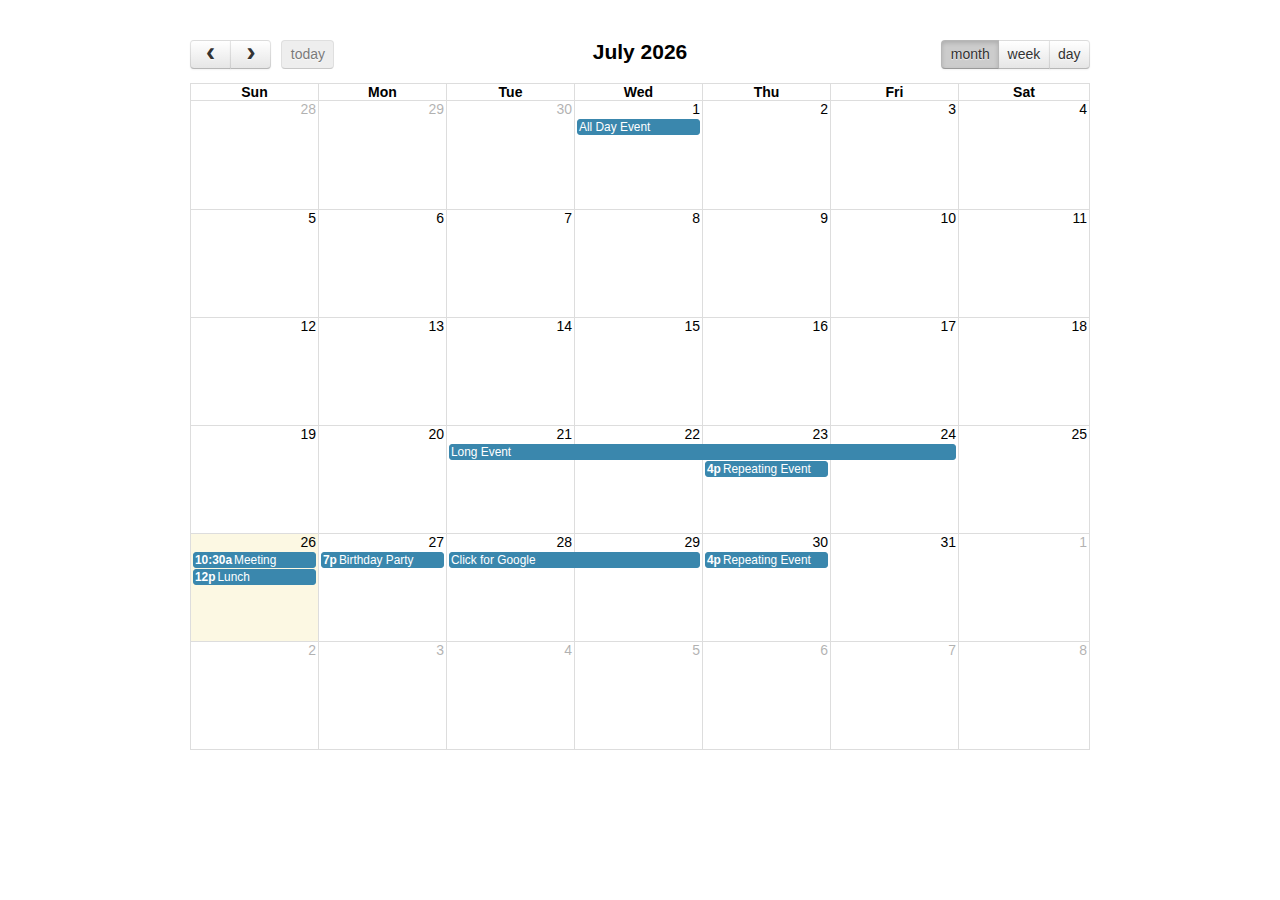
<file: lib/fullcalendar-1.6.1/demos/agenda-views.html>
<!DOCTYPE html>
<html>
<head>
<link href='../fullcalendar/fullcalendar.css' rel='stylesheet' />
<link href='../fullcalendar/fullcalendar.print.css' rel='stylesheet' media='print' />
<script src='../jquery/jquery-1.9.1.min.js'></script>
<script src='../jquery/jquery-ui-1.10.2.custom.min.js'></script>
<script src='../fullcalendar/fullcalendar.min.js'></script>
<script>

	$(document).ready(function() {
	
		var date = new Date();
		var d = date.getDate();
		var m = date.getMonth();
		var y = date.getFullYear();
		
		$('#calendar').fullCalendar({
			header: {
				left: 'prev,next today',
				center: 'title',
				right: 'month,agendaWeek,agendaDay'
			},
			editable: true,
			events: [
				{
					title: 'All Day Event',
					start: new Date(y, m, 1)
				},
				{
					title: 'Long Event',
					start: new Date(y, m, d-5),
					end: new Date(y, m, d-2)
				},
				{
					id: 999,
					title: 'Repeating Event',
					start: new Date(y, m, d-3, 16, 0),
					allDay: false
				},
				{
					id: 999,
					title: 'Repeating Event',
					start: new Date(y, m, d+4, 16, 0),
					allDay: false
				},
				{
					title: 'Meeting',
					start: new Date(y, m, d, 10, 30),
					allDay: false
				},
				{
					title: 'Lunch',
					start: new Date(y, m, d, 12, 0),
					end: new Date(y, m, d, 14, 0),
					allDay: false
				},
				{
					title: 'Birthday Party',
					start: new Date(y, m, d+1, 19, 0),
					end: new Date(y, m, d+1, 22, 30),
					allDay: false
				},
				{
					title: 'Click for Google',
					start: new Date(y, m, 28),
					end: new Date(y, m, 29),
					url: 'http://google.com/'
				}
			]
		});
		
	});

</script>
<style>

	body {
		margin-top: 40px;
		text-align: center;
		font-size: 14px;
		font-family: "Lucida Grande",Helvetica,Arial,Verdana,sans-serif;
		}

	#calendar {
		width: 900px;
		margin: 0 auto;
		}

</style>
</head>
<body>
<div id='calendar'></div>
</body>
</html>
</file>
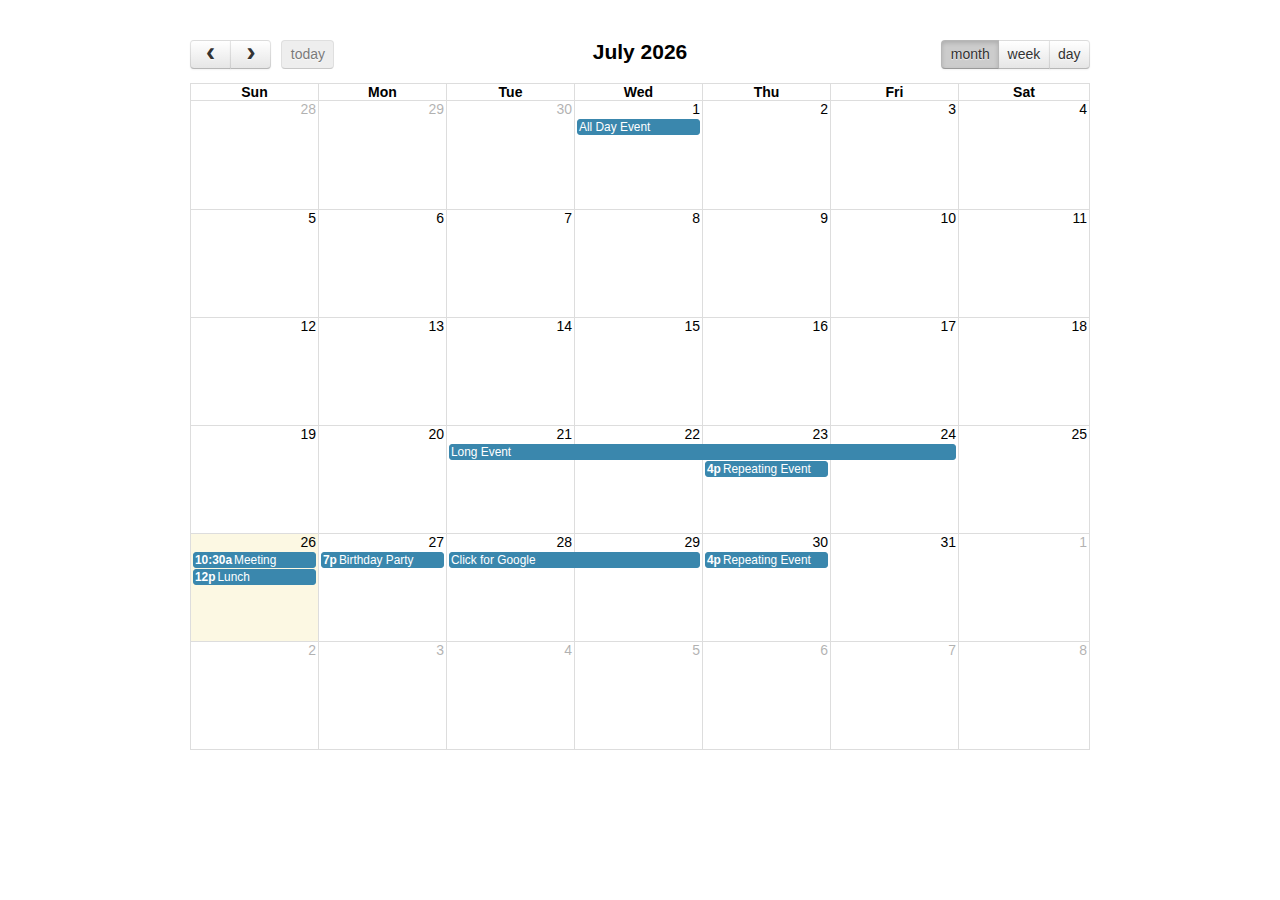
<file: lib/fullcalendar-1.6.1/demos/basic-views.html>
<!DOCTYPE html>
<html>
<head>
<link href='../fullcalendar/fullcalendar.css' rel='stylesheet' />
<link href='../fullcalendar/fullcalendar.print.css' rel='stylesheet' media='print' />
<script src='../jquery/jquery-1.9.1.min.js'></script>
<script src='../jquery/jquery-ui-1.10.2.custom.min.js'></script>
<script src='../fullcalendar/fullcalendar.min.js'></script>
<script>

	$(document).ready(function() {
	
		var date = new Date();
		var d = date.getDate();
		var m = date.getMonth();
		var y = date.getFullYear();
		
		$('#calendar').fullCalendar({
			header: {
				left: 'prev,next today',
				center: 'title',
				right: 'month,basicWeek,basicDay'
			},
			editable: true,
			events: [
				{
					title: 'All Day Event',
					start: new Date(y, m, 1)
				},
				{
					title: 'Long Event',
					start: new Date(y, m, d-5),
					end: new Date(y, m, d-2)
				},
				{
					id: 999,
					title: 'Repeating Event',
					start: new Date(y, m, d-3, 16, 0),
					allDay: false
				},
				{
					id: 999,
					title: 'Repeating Event',
					start: new Date(y, m, d+4, 16, 0),
					allDay: false
				},
				{
					title: 'Meeting',
					start: new Date(y, m, d, 10, 30),
					allDay: false
				},
				{
					title: 'Lunch',
					start: new Date(y, m, d, 12, 0),
					end: new Date(y, m, d, 14, 0),
					allDay: false
				},
				{
					title: 'Birthday Party',
					start: new Date(y, m, d+1, 19, 0),
					end: new Date(y, m, d+1, 22, 30),
					allDay: false
				},
				{
					title: 'Click for Google',
					start: new Date(y, m, 28),
					end: new Date(y, m, 29),
					url: 'http://google.com/'
				}
			]
		});
		
	});

</script>
<style>

	body {
		margin-top: 40px;
		text-align: center;
		font-size: 14px;
		font-family: "Lucida Grande",Helvetica,Arial,Verdana,sans-serif;
		}

	#calendar {
		width: 900px;
		margin: 0 auto;
		}

</style>
</head>
<body>
<div id='calendar'></div>
</body>
</html>
</file>
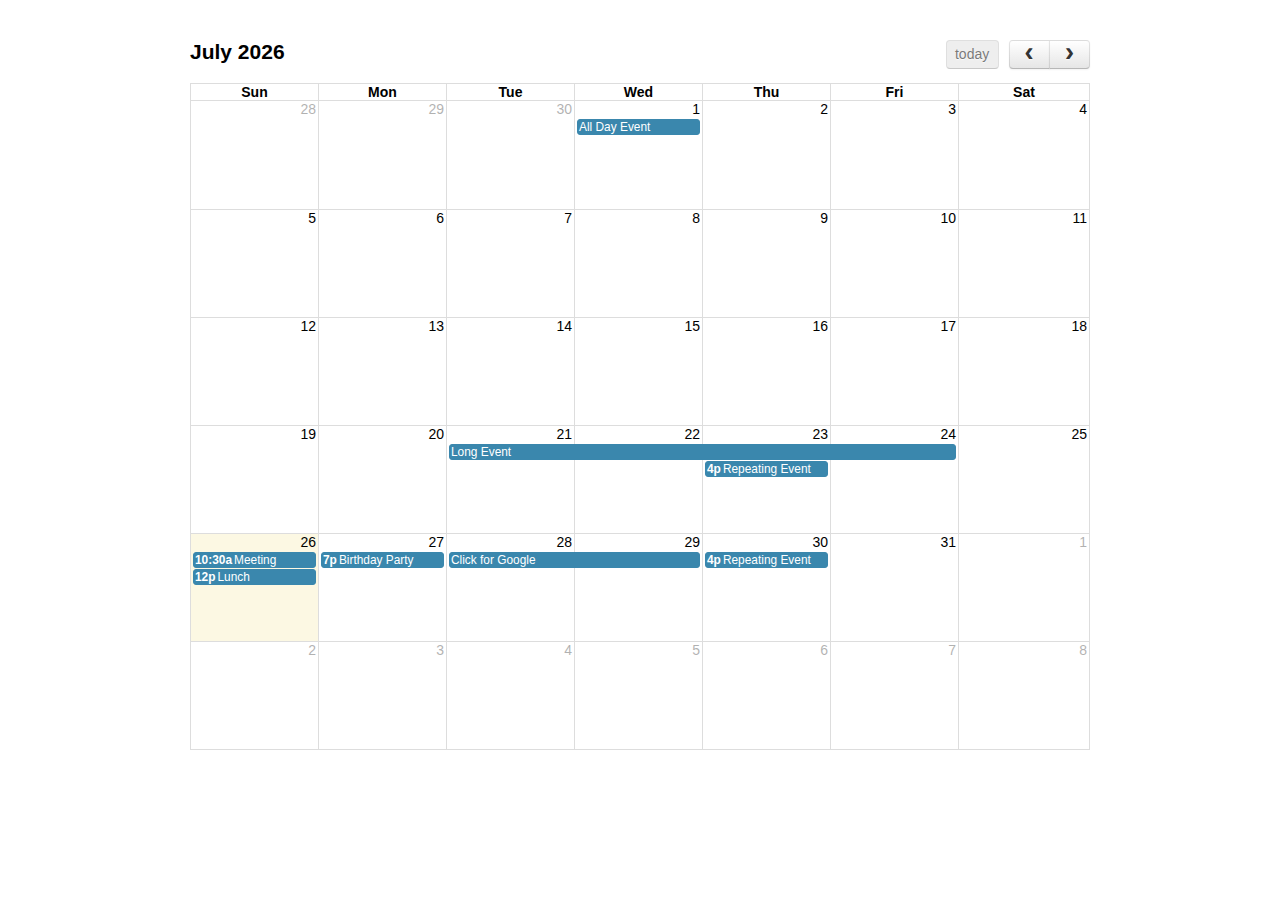
<file: lib/fullcalendar-1.6.1/demos/default.html>
<!DOCTYPE html>
<html>
<head>
<link href='../fullcalendar/fullcalendar.css' rel='stylesheet' />
<link href='../fullcalendar/fullcalendar.print.css' rel='stylesheet' media='print' />
<script src='../jquery/jquery-1.9.1.min.js'></script>
<script src='../jquery/jquery-ui-1.10.2.custom.min.js'></script>
<script src='../fullcalendar/fullcalendar.min.js'></script>
<script>

	$(document).ready(function() {
	
		var date = new Date();
		var d = date.getDate();
		var m = date.getMonth();
		var y = date.getFullYear();
		
		$('#calendar').fullCalendar({
			editable: true,
			events: [
				{
					title: 'All Day Event',
					start: new Date(y, m, 1)
				},
				{
					title: 'Long Event',
					start: new Date(y, m, d-5),
					end: new Date(y, m, d-2)
				},
				{
					id: 999,
					title: 'Repeating Event',
					start: new Date(y, m, d-3, 16, 0),
					allDay: false
				},
				{
					id: 999,
					title: 'Repeating Event',
					start: new Date(y, m, d+4, 16, 0),
					allDay: false
				},
				{
					title: 'Meeting',
					start: new Date(y, m, d, 10, 30),
					allDay: false
				},
				{
					title: 'Lunch',
					start: new Date(y, m, d, 12, 0),
					end: new Date(y, m, d, 14, 0),
					allDay: false
				},
				{
					title: 'Birthday Party',
					start: new Date(y, m, d+1, 19, 0),
					end: new Date(y, m, d+1, 22, 30),
					allDay: false
				},
				{
					title: 'Click for Google',
					start: new Date(y, m, 28),
					end: new Date(y, m, 29),
					url: 'http://google.com/'
				}
			]
		});
		
	});

</script>
<style>

	body {
		margin-top: 40px;
		text-align: center;
		font-size: 14px;
		font-family: "Lucida Grande",Helvetica,Arial,Verdana,sans-serif;
		}

	#calendar {
		width: 900px;
		margin: 0 auto;
		}

</style>
</head>
<body>
<div id='calendar'></div>
</body>
</html>
</file>
<file: lib/fullcalendar-1.6.1/fullcalendar/fullcalendar.css>
/*!
 * FullCalendar v1.6.1 Stylesheet
 * Docs & License: http://arshaw.com/fullcalendar/
 * (c) 2013 Adam Shaw
 */


.fc {
	direction: ltr;
	text-align: left;
	}
	
.fc table {
	border-collapse: collapse;
	border-spacing: 0;
	}
	
html .fc,
.fc table {
	font-size: 1em;
	}
	
.fc td,
.fc th {
	padding: 0;
	vertical-align: top;
	}



/* Header
------------------------------------------------------------------------*/

.fc-header td {
	white-space: nowrap;
	}

.fc-header-left {
	width: 25%;
	text-align: left;
	}
	
.fc-header-center {
	text-align: center;
	}
	
.fc-header-right {
	width: 25%;
	text-align: right;
	}
	
.fc-header-title {
	display: inline-block;
	vertical-align: top;
	}
	
.fc-header-title h2 {
	margin-top: 0;
	white-space: nowrap;
	}
	
.fc .fc-header-space {
	padding-left: 10px;
	}
	
.fc-header .fc-button {
	margin-bottom: 1em;
	vertical-align: top;
	}
	
/* buttons edges butting together */

.fc-header .fc-button {
	margin-right: -1px;
	}
	
.fc-header .fc-corner-right,  /* non-theme */
.fc-header .ui-corner-right { /* theme */
	margin-right: 0; /* back to normal */
	}
	
/* button layering (for border precedence) */
	
.fc-header .fc-state-hover,
.fc-header .ui-state-hover {
	z-index: 2;
	}
	
.fc-header .fc-state-down {
	z-index: 3;
	}

.fc-header .fc-state-active,
.fc-header .ui-state-active {
	z-index: 4;
	}
	
	
	
/* Content
------------------------------------------------------------------------*/
	
.fc-content {
	clear: both;
	}
	
.fc-view {
	width: 100%; /* needed for view switching (when view is absolute) */
	overflow: hidden;
	}
	
	

/* Cell Styles
------------------------------------------------------------------------*/

.fc-widget-header,    /* <th>, usually */
.fc-widget-content {  /* <td>, usually */
	border: 1px solid #ddd;
	}
	
.fc-state-highlight { /* <td> today cell */ /* TODO: add .fc-today to <th> */
	background: #fcf8e3;
	}
	
.fc-cell-overlay { /* semi-transparent rectangle while dragging */
	background: #bce8f1;
	opacity: .3;
	filter: alpha(opacity=30); /* for IE */
	}
	


/* Buttons
------------------------------------------------------------------------*/

.fc-button {
	position: relative;
	display: inline-block;
	padding: 0 .6em;
	overflow: hidden;
	height: 1.9em;
	line-height: 1.9em;
	white-space: nowrap;
	cursor: pointer;
	}
	
.fc-state-default { /* non-theme */
	border: 1px solid;
	}

.fc-state-default.fc-corner-left { /* non-theme */
	border-top-left-radius: 4px;
	border-bottom-left-radius: 4px;
	}

.fc-state-default.fc-corner-right { /* non-theme */
	border-top-right-radius: 4px;
	border-bottom-right-radius: 4px;
	}

/*
	Our default prev/next buttons use HTML entities like &lsaquo; &rsaquo; &laquo; &raquo;
	and we'll try to make them look good cross-browser.
*/

.fc-text-arrow {
	margin: 0 .1em;
	font-size: 2em;
	font-family: "Courier New", Courier, monospace;
	vertical-align: baseline; /* for IE7 */
	}

.fc-button-prev .fc-text-arrow,
.fc-button-next .fc-text-arrow { /* for &lsaquo; &rsaquo; */
	font-weight: bold;
	}
	
/* icon (for jquery ui) */
	
.fc-button .fc-icon-wrap {
	position: relative;
	float: left;
	top: 50%;
	}
	
.fc-button .ui-icon {
	position: relative;
	float: left;
	margin-top: -50%;
	*margin-top: 0;
	*top: -50%;
	}
	
/*
  button states
  borrowed from twitter bootstrap (http://twitter.github.com/bootstrap/)
*/

.fc-state-default {
	background-color: #f5f5f5;
	background-image: -moz-linear-gradient(top, #ffffff, #e6e6e6);
	background-image: -webkit-gradient(linear, 0 0, 0 100%, from(#ffffff), to(#e6e6e6));
	background-image: -webkit-linear-gradient(top, #ffffff, #e6e6e6);
	background-image: -o-linear-gradient(top, #ffffff, #e6e6e6);
	background-image: linear-gradient(to bottom, #ffffff, #e6e6e6);
	background-repeat: repeat-x;
	border-color: #e6e6e6 #e6e6e6 #bfbfbf;
	border-color: rgba(0, 0, 0, 0.1) rgba(0, 0, 0, 0.1) rgba(0, 0, 0, 0.25);
	color: #333;
	text-shadow: 0 1px 1px rgba(255, 255, 255, 0.75);
	box-shadow: inset 0 1px 0 rgba(255, 255, 255, 0.2), 0 1px 2px rgba(0, 0, 0, 0.05);
	}

.fc-state-hover,
.fc-state-down,
.fc-state-active,
.fc-state-disabled {
	color: #333333;
	background-color: #e6e6e6;
	}

.fc-state-hover {
	color: #333333;
	text-decoration: none;
	background-position: 0 -15px;
	-webkit-transition: background-position 0.1s linear;
	   -moz-transition: background-position 0.1s linear;
	     -o-transition: background-position 0.1s linear;
	        transition: background-position 0.1s linear;
	}

.fc-state-down,
.fc-state-active {
	background-color: #cccccc;
	background-image: none;
	outline: 0;
	box-shadow: inset 0 2px 4px rgba(0, 0, 0, 0.15), 0 1px 2px rgba(0, 0, 0, 0.05);
	}

.fc-state-disabled {
	cursor: default;
	background-image: none;
	opacity: 0.65;
	filter: alpha(opacity=65);
	box-shadow: none;
	}

	

/* Global Event Styles
------------------------------------------------------------------------*/
	 
.fc-event {
	border: 1px solid #3a87ad; /* default BORDER color */
	background-color: #3a87ad; /* default BACKGROUND color */
	color: #fff;               /* default TEXT color */
	font-size: .85em;
	cursor: default;
	}

a.fc-event {
	text-decoration: none;
	}
	
a.fc-event,
.fc-event-draggable {
	cursor: pointer;
	}
	
.fc-rtl .fc-event {
	text-align: right;
	}

.fc-event-inner {
	width: 100%;
	height: 100%;
	overflow: hidden;
	}
	
.fc-event-time,
.fc-event-title {
	padding: 0 1px;
	}
	
.fc .ui-resizable-handle {
	display: block;
	position: absolute;
	z-index: 99999;
	overflow: hidden; /* hacky spaces (IE6/7) */
	font-size: 300%;  /* */
	line-height: 50%; /* */
	}
	
	
	
/* Horizontal Events
------------------------------------------------------------------------*/

.fc-event-hori {
	border-width: 1px 0;
	margin-bottom: 1px;
	}

.fc-ltr .fc-event-hori.fc-event-start,
.fc-rtl .fc-event-hori.fc-event-end {
	border-left-width: 1px;
	border-top-left-radius: 3px;
	border-bottom-left-radius: 3px;
	}

.fc-ltr .fc-event-hori.fc-event-end,
.fc-rtl .fc-event-hori.fc-event-start {
	border-right-width: 1px;
	border-top-right-radius: 3px;
	border-bottom-right-radius: 3px;
	}
	
/* resizable */
	
.fc-event-hori .ui-resizable-e {
	top: 0           !important; /* importants override pre jquery ui 1.7 styles */
	right: -3px      !important;
	width: 7px       !important;
	height: 100%     !important;
	cursor: e-resize;
	}
	
.fc-event-hori .ui-resizable-w {
	top: 0           !important;
	left: -3px       !important;
	width: 7px       !important;
	height: 100%     !important;
	cursor: w-resize;
	}
	
.fc-event-hori .ui-resizable-handle {
	_padding-bottom: 14px; /* IE6 had 0 height */
	}
	
	
	
/* Reusable Separate-border Table
------------------------------------------------------------*/

table.fc-border-separate {
	border-collapse: separate;
	}
	
.fc-border-separate th,
.fc-border-separate td {
	border-width: 1px 0 0 1px;
	}
	
.fc-border-separate th.fc-last,
.fc-border-separate td.fc-last {
	border-right-width: 1px;
	}
	
.fc-border-separate tr.fc-last th,
.fc-border-separate tr.fc-last td {
	border-bottom-width: 1px;
	}
	
.fc-border-separate tbody tr.fc-first td,
.fc-border-separate tbody tr.fc-first th {
	border-top-width: 0;
	}
	
	

/* Month View, Basic Week View, Basic Day View
------------------------------------------------------------------------*/

.fc-grid th {
	text-align: center;
	}

.fc .fc-week-number {
	width: 22px;
	text-align: center;
	}

.fc .fc-week-number div {
	padding: 0 2px;
	}
	
.fc-grid .fc-day-number {
	float: right;
	padding: 0 2px;
	}
	
.fc-grid .fc-other-month .fc-day-number {
	opacity: 0.3;
	filter: alpha(opacity=30); /* for IE */
	/* opacity with small font can sometimes look too faded
	   might want to set the 'color' property instead
	   making day-numbers bold also fixes the problem */
	}
	
.fc-grid .fc-day-content {
	clear: both;
	padding: 2px 2px 1px; /* distance between events and day edges */
	}
	
/* event styles */
	
.fc-grid .fc-event-time {
	font-weight: bold;
	}
	
/* right-to-left */
	
.fc-rtl .fc-grid .fc-day-number {
	float: left;
	}
	
.fc-rtl .fc-grid .fc-event-time {
	float: right;
	}
	
	

/* Agenda Week View, Agenda Day View
------------------------------------------------------------------------*/

.fc-agenda table {
	border-collapse: separate;
	}
	
.fc-agenda-days th {
	text-align: center;
	}
	
.fc-agenda .fc-agenda-axis {
	width: 50px;
	padding: 0 4px;
	vertical-align: middle;
	text-align: right;
	white-space: nowrap;
	font-weight: normal;
	}

.fc-agenda .fc-week-number {
	font-weight: bold;
	}
	
.fc-agenda .fc-day-content {
	padding: 2px 2px 1px;
	}
	
/* make axis border take precedence */
	
.fc-agenda-days .fc-agenda-axis {
	border-right-width: 1px;
	}
	
.fc-agenda-days .fc-col0 {
	border-left-width: 0;
	}
	
/* all-day area */
	
.fc-agenda-allday th {
	border-width: 0 1px;
	}
	
.fc-agenda-allday .fc-day-content {
	min-height: 34px; /* TODO: doesnt work well in quirksmode */
	_height: 34px;
	}
	
/* divider (between all-day and slots) */
	
.fc-agenda-divider-inner {
	height: 2px;
	overflow: hidden;
	}
	
.fc-widget-header .fc-agenda-divider-inner {
	background: #eee;
	}
	
/* slot rows */
	
.fc-agenda-slots th {
	border-width: 1px 1px 0;
	}
	
.fc-agenda-slots td {
	border-width: 1px 0 0;
	background: none;
	}
	
.fc-agenda-slots td div {
	height: 20px;
	}
	
.fc-agenda-slots tr.fc-slot0 th,
.fc-agenda-slots tr.fc-slot0 td {
	border-top-width: 0;
	}

.fc-agenda-slots tr.fc-minor th,
.fc-agenda-slots tr.fc-minor td {
	border-top-style: dotted;
	}
	
.fc-agenda-slots tr.fc-minor th.ui-widget-header {
	*border-top-style: solid; /* doesn't work with background in IE6/7 */
	}
	


/* Vertical Events
------------------------------------------------------------------------*/

.fc-event-vert {
	border-width: 0 1px;
	}

.fc-event-vert.fc-event-start {
	border-top-width: 1px;
	border-top-left-radius: 3px;
	border-top-right-radius: 3px;
	}

.fc-event-vert.fc-event-end {
	border-bottom-width: 1px;
	border-bottom-left-radius: 3px;
	border-bottom-right-radius: 3px;
	}
	
.fc-event-vert .fc-event-time {
	white-space: nowrap;
	font-size: 10px;
	}

.fc-event-vert .fc-event-inner {
	position: relative;
	z-index: 2;
	}
	
.fc-event-vert .fc-event-bg { /* makes the event lighter w/ a semi-transparent overlay  */
	position: absolute;
	z-index: 1;
	top: 0;
	left: 0;
	width: 100%;
	height: 100%;
	background: #fff;
	opacity: .25;
	filter: alpha(opacity=25);
	}
	
.fc .ui-draggable-dragging .fc-event-bg, /* TODO: something nicer like .fc-opacity */
.fc-select-helper .fc-event-bg {
	display: none\9; /* for IE6/7/8. nested opacity filters while dragging don't work */
	}
	
/* resizable */
	
.fc-event-vert .ui-resizable-s {
	bottom: 0        !important; /* importants override pre jquery ui 1.7 styles */
	width: 100%      !important;
	height: 8px      !important;
	overflow: hidden !important;
	line-height: 8px !important;
	font-size: 11px  !important;
	font-family: monospace;
	text-align: center;
	cursor: s-resize;
	}
	
.fc-agenda .ui-resizable-resizing { /* TODO: better selector */
	_overflow: hidden;
	}
</file>
<file: lib/fullcalendar-1.6.1/fullcalendar/fullcalendar.print.css>
/*!
 * FullCalendar v1.6.1 Print Stylesheet
 * Docs & License: http://arshaw.com/fullcalendar/
 * (c) 2013 Adam Shaw
 */

/*
 * Include this stylesheet on your page to get a more printer-friendly calendar.
 * When including this stylesheet, use the media='print' attribute of the <link> tag.
 * Make sure to include this stylesheet IN ADDITION to the regular fullcalendar.css.
 */
 
 
 /* Events
-----------------------------------------------------*/
 
.fc-event {
	background: #fff !important;
	color: #000 !important;
	}
	
/* for vertical events */
	
.fc-event-bg {
	display: none !important;
	}
	
.fc-event .ui-resizable-handle {
	display: none !important;
	}
</file>
